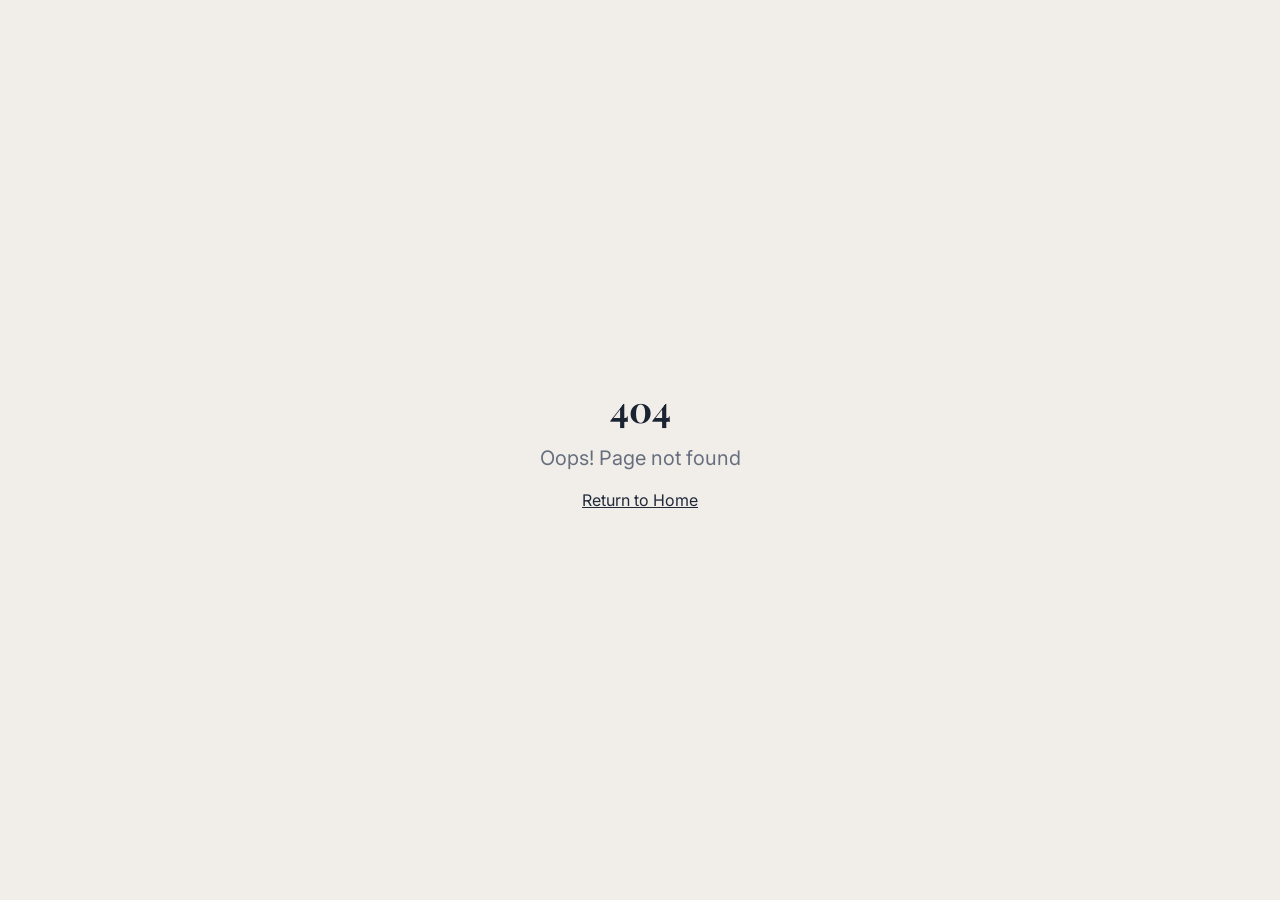
<file: index.html>
<!doctype html>
<html lang="en">
  <head>
    <meta charset="UTF-8" />
    <meta name="viewport" content="width=device-width, initial-scale=1.0" />
    <title>Hatmada | Daily Tefillin Consistency</title>
    <meta
      name="description"
      content="Hatmada helps you build a daily tefillin practice with smart reminders, proof-based check-ins, streak tracking, and community accountability."
    />
    <meta name="author" content="Hatmada" />

    <meta property="og:title" content="Hatmada | Daily Tefillin Consistency" />
    <meta
      property="og:description"
      content="Hatmada helps you build a daily tefillin practice with smart reminders, proof-based check-ins, streak tracking, and community accountability."
    />
    <meta property="og:type" content="website" />
    <meta property="og:url" content="https://hatmada.app/" />
    <meta property="og:image" content="https://hatmada.app/og-image.png" />

    <meta name="twitter:card" content="summary_large_image" />
    <meta name="twitter:title" content="Hatmada | Daily Tefillin Consistency" />
    <meta
      name="twitter:description"
      content="Hatmada helps you build a daily tefillin practice with smart reminders, proof-based check-ins, streak tracking, and community accountability."
    />
    <meta name="twitter:image" content="https://hatmada.app/og-image.png" />

    <script type="module" crossorigin src="./assets/index-f6fb32ca.js"></script>
    <link rel="stylesheet" crossorigin href="./assets/index-CYSX14iY.css" />
  </head>
  <body>
    <div id="root"></div>
  </body>
</html>
</file>
<file: assets/index-CYSX14iY.css>
@import"https://fonts.googleapis.com/css2?family=Playfair+Display:wght@400;500;600;700&family=Inter:wght@300;400;500;600&display=swap";*,:before,:after{--tw-border-spacing-x: 0;--tw-border-spacing-y: 0;--tw-translate-x: 0;--tw-translate-y: 0;--tw-rotate: 0;--tw-skew-x: 0;--tw-skew-y: 0;--tw-scale-x: 1;--tw-scale-y: 1;--tw-pan-x: ;--tw-pan-y: ;--tw-pinch-zoom: ;--tw-scroll-snap-strictness: proximity;--tw-gradient-from-position: ;--tw-gradient-via-position: ;--tw-gradient-to-position: ;--tw-ordinal: ;--tw-slashed-zero: ;--tw-numeric-figure: ;--tw-numeric-spacing: ;--tw-numeric-fraction: ;--tw-ring-inset: ;--tw-ring-offset-width: 0px;--tw-ring-offset-color: #fff;--tw-ring-color: rgb(59 130 246 / .5);--tw-ring-offset-shadow: 0 0 #0000;--tw-ring-shadow: 0 0 #0000;--tw-shadow: 0 0 #0000;--tw-shadow-colored: 0 0 #0000;--tw-blur: ;--tw-brightness: ;--tw-contrast: ;--tw-grayscale: ;--tw-hue-rotate: ;--tw-invert: ;--tw-saturate: ;--tw-sepia: ;--tw-drop-shadow: ;--tw-backdrop-blur: ;--tw-backdrop-brightness: ;--tw-backdrop-contrast: ;--tw-backdrop-grayscale: ;--tw-backdrop-hue-rotate: ;--tw-backdrop-invert: ;--tw-backdrop-opacity: ;--tw-backdrop-saturate: ;--tw-backdrop-sepia: ;--tw-contain-size: ;--tw-contain-layout: ;--tw-contain-paint: ;--tw-contain-style: }::backdrop{--tw-border-spacing-x: 0;--tw-border-spacing-y: 0;--tw-translate-x: 0;--tw-translate-y: 0;--tw-rotate: 0;--tw-skew-x: 0;--tw-skew-y: 0;--tw-scale-x: 1;--tw-scale-y: 1;--tw-pan-x: ;--tw-pan-y: ;--tw-pinch-zoom: ;--tw-scroll-snap-strictness: proximity;--tw-gradient-from-position: ;--tw-gradient-via-position: ;--tw-gradient-to-position: ;--tw-ordinal: ;--tw-slashed-zero: ;--tw-numeric-figure: ;--tw-numeric-spacing: ;--tw-numeric-fraction: ;--tw-ring-inset: ;--tw-ring-offset-width: 0px;--tw-ring-offset-color: #fff;--tw-ring-color: rgb(59 130 246 / .5);--tw-ring-offset-shadow: 0 0 #0000;--tw-ring-shadow: 0 0 #0000;--tw-shadow: 0 0 #0000;--tw-shadow-colored: 0 0 #0000;--tw-blur: ;--tw-brightness: ;--tw-contrast: ;--tw-grayscale: ;--tw-hue-rotate: ;--tw-invert: ;--tw-saturate: ;--tw-sepia: ;--tw-drop-shadow: ;--tw-backdrop-blur: ;--tw-backdrop-brightness: ;--tw-backdrop-contrast: ;--tw-backdrop-grayscale: ;--tw-backdrop-hue-rotate: ;--tw-backdrop-invert: ;--tw-backdrop-opacity: ;--tw-backdrop-saturate: ;--tw-backdrop-sepia: ;--tw-contain-size: ;--tw-contain-layout: ;--tw-contain-paint: ;--tw-contain-style: }*,:before,:after{box-sizing:border-box;border-width:0;border-style:solid;border-color:#e5e7eb}:before,:after{--tw-content: ""}html,:host{line-height:1.5;-webkit-text-size-adjust:100%;-moz-tab-size:4;-o-tab-size:4;tab-size:4;font-family:Inter,system-ui,sans-serif;font-feature-settings:normal;font-variation-settings:normal;-webkit-tap-highlight-color:transparent}body{margin:0;line-height:inherit}hr{height:0;color:inherit;border-top-width:1px}abbr:where([title]){-webkit-text-decoration:underline dotted;text-decoration:underline dotted}h1,h2,h3,h4,h5,h6{font-size:inherit;font-weight:inherit}a{color:inherit;text-decoration:inherit}b,strong{font-weight:bolder}code,kbd,samp,pre{font-family:ui-monospace,SFMono-Regular,Menlo,Monaco,Consolas,Liberation Mono,Courier New,monospace;font-feature-settings:normal;font-variation-settings:normal;font-size:1em}small{font-size:80%}sub,sup{font-size:75%;line-height:0;position:relative;vertical-align:baseline}sub{bottom:-.25em}sup{top:-.5em}table{text-indent:0;border-color:inherit;border-collapse:collapse}button,input,optgroup,select,textarea{font-family:inherit;font-feature-settings:inherit;font-variation-settings:inherit;font-size:100%;font-weight:inherit;line-height:inherit;letter-spacing:inherit;color:inherit;margin:0;padding:0}button,select{text-transform:none}button,input:where([type=button]),input:where([type=reset]),input:where([type=submit]){-webkit-appearance:button;background-color:transparent;background-image:none}:-moz-focusring{outline:auto}:-moz-ui-invalid{box-shadow:none}progress{vertical-align:baseline}::-webkit-inner-spin-button,::-webkit-outer-spin-button{height:auto}[type=search]{-webkit-appearance:textfield;outline-offset:-2px}::-webkit-search-decoration{-webkit-appearance:none}::-webkit-file-upload-button{-webkit-appearance:button;font:inherit}summary{display:list-item}blockquote,dl,dd,h1,h2,h3,h4,h5,h6,hr,figure,p,pre{margin:0}fieldset{margin:0;padding:0}legend{padding:0}ol,ul,menu{list-style:none;margin:0;padding:0}dialog{padding:0}textarea{resize:vertical}input::-moz-placeholder,textarea::-moz-placeholder{opacity:1;color:#9ca3af}input::placeholder,textarea::placeholder{opacity:1;color:#9ca3af}button,[role=button]{cursor:pointer}:disabled{cursor:default}img,svg,video,canvas,audio,iframe,embed,object{display:block;vertical-align:middle}img,video{max-width:100%;height:auto}[hidden]:where(:not([hidden=until-found])){display:none}:root{--background: 40 33% 96%;--foreground: 220 30% 15%;--card: 40 30% 98%;--card-foreground: 220 30% 15%;--popover: 40 30% 98%;--popover-foreground: 220 30% 15%;--primary: 220 25% 18%;--primary-foreground: 40 33% 96%;--secondary: 40 25% 92%;--secondary-foreground: 220 25% 18%;--muted: 40 20% 93%;--muted-foreground: 220 10% 45%;--accent: 43 55% 55%;--accent-foreground: 220 25% 18%;--destructive: 0 84.2% 60.2%;--destructive-foreground: 210 40% 98%;--border: 40 20% 88%;--input: 40 20% 88%;--ring: 43 55% 55%;--radius: .5rem;--gold: 43 55% 55%;--gold-light: 43 45% 75%;--ivory: 40 33% 96%;--ivory-dark: 40 25% 92%;--navy: 220 25% 18%;--charcoal: 220 15% 30%;--sidebar-background: 0 0% 98%;--sidebar-foreground: 240 5.3% 26.1%;--sidebar-primary: 240 5.9% 10%;--sidebar-primary-foreground: 0 0% 98%;--sidebar-accent: 240 4.8% 95.9%;--sidebar-accent-foreground: 240 5.9% 10%;--sidebar-border: 220 13% 91%;--sidebar-ring: 217.2 91.2% 59.8%}*{border-color:hsl(var(--border))}body{background-color:hsl(var(--background));font-family:Inter,system-ui,sans-serif;color:hsl(var(--foreground));-webkit-font-smoothing:antialiased;-moz-osx-font-smoothing:grayscale}h1,h2,h3,h4,h5,h6{font-family:Playfair Display,serif}.container{width:100%;margin-right:auto;margin-left:auto;padding-right:2rem;padding-left:2rem}@media (min-width: 1400px){.container{max-width:1400px}}.sr-only{position:absolute;width:1px;height:1px;padding:0;margin:-1px;overflow:hidden;clip:rect(0,0,0,0);white-space:nowrap;border-width:0}.pointer-events-none{pointer-events:none}.pointer-events-auto{pointer-events:auto}.visible{visibility:visible}.invisible{visibility:hidden}.fixed{position:fixed}.absolute{position:absolute}.relative{position:relative}.inset-0{top:0;right:0;bottom:0;left:0}.inset-x-0{left:0;right:0}.inset-y-0{top:0;bottom:0}.-bottom-12{bottom:-3rem}.-left-12{left:-3rem}.-right-12{right:-3rem}.-top-12{top:-3rem}.bottom-0{bottom:0}.left-0{left:0}.left-1{left:.25rem}.left-1\/2{left:50%}.left-2{left:.5rem}.left-\[50\%\]{left:50%}.right-0{right:0}.right-1{right:.25rem}.right-2{right:.5rem}.right-3{right:.75rem}.right-4{right:1rem}.top-0{top:0}.top-1\.5{top:.375rem}.top-1\/2{top:50%}.top-2{top:.5rem}.top-3\.5{top:.875rem}.top-4{top:1rem}.top-\[1px\]{top:1px}.top-\[50\%\]{top:50%}.top-\[60\%\]{top:60%}.top-full{top:100%}.z-10{z-index:10}.z-20{z-index:20}.z-50{z-index:50}.z-\[100\]{z-index:100}.z-\[1\]{z-index:1}.-mx-1{margin-left:-.25rem;margin-right:-.25rem}.mx-2{margin-left:.5rem;margin-right:.5rem}.mx-3\.5{margin-left:.875rem;margin-right:.875rem}.mx-auto{margin-left:auto;margin-right:auto}.my-0\.5{margin-top:.125rem;margin-bottom:.125rem}.my-1{margin-top:.25rem;margin-bottom:.25rem}.-ml-4{margin-left:-1rem}.-mt-4{margin-top:-1rem}.mb-1{margin-bottom:.25rem}.mb-10{margin-bottom:2.5rem}.mb-16{margin-bottom:4rem}.mb-4{margin-bottom:1rem}.ml-1{margin-left:.25rem}.ml-auto{margin-left:auto}.mr-2{margin-right:.5rem}.mt-1\.5{margin-top:.375rem}.mt-12{margin-top:3rem}.mt-2{margin-top:.5rem}.mt-24{margin-top:6rem}.mt-4{margin-top:1rem}.mt-auto{margin-top:auto}.block{display:block}.flex{display:flex}.inline-flex{display:inline-flex}.table{display:table}.grid{display:grid}.hidden{display:none}.aspect-square{aspect-ratio:1 / 1}.aspect-video{aspect-ratio:16 / 9}.size-4{width:1rem;height:1rem}.h-1\.5{height:.375rem}.h-10{height:2.5rem}.h-11{height:2.75rem}.h-12{height:3rem}.h-14{height:3.5rem}.h-16{height:4rem}.h-2{height:.5rem}.h-2\.5{height:.625rem}.h-3{height:.75rem}.h-3\.5{height:.875rem}.h-4{height:1rem}.h-5{height:1.25rem}.h-6{height:1.5rem}.h-7{height:1.75rem}.h-8{height:2rem}.h-9{height:2.25rem}.h-\[1px\]{height:1px}.h-\[var\(--radix-navigation-menu-viewport-height\)\]{height:var(--radix-navigation-menu-viewport-height)}.h-\[var\(--radix-select-trigger-height\)\]{height:var(--radix-select-trigger-height)}.h-auto{height:auto}.h-full{height:100%}.h-px{height:1px}.h-svh{height:100svh}.max-h-96{max-height:24rem}.max-h-\[300px\]{max-height:300px}.max-h-screen{max-height:100vh}.min-h-0{min-height:0px}.min-h-\[80px\]{min-height:80px}.min-h-screen{min-height:100vh}.min-h-svh{min-height:100svh}.w-0{width:0px}.w-1{width:.25rem}.w-10{width:2.5rem}.w-11{width:2.75rem}.w-12{width:3rem}.w-14{width:3.5rem}.w-16{width:4rem}.w-2{width:.5rem}.w-2\.5{width:.625rem}.w-3{width:.75rem}.w-3\.5{width:.875rem}.w-3\/4{width:75%}.w-4{width:1rem}.w-5{width:1.25rem}.w-6{width:1.5rem}.w-64{width:16rem}.w-7{width:1.75rem}.w-72{width:18rem}.w-8{width:2rem}.w-9{width:2.25rem}.w-\[--sidebar-width\]{width:var(--sidebar-width)}.w-\[100px\]{width:100px}.w-\[1px\]{width:1px}.w-auto{width:auto}.w-full{width:100%}.w-max{width:-moz-max-content;width:max-content}.w-px{width:1px}.min-w-0{min-width:0px}.min-w-5{min-width:1.25rem}.min-w-\[12rem\]{min-width:12rem}.min-w-\[8rem\]{min-width:8rem}.min-w-\[var\(--radix-select-trigger-width\)\]{min-width:var(--radix-select-trigger-width)}.max-w-2xl{max-width:42rem}.max-w-3xl{max-width:48rem}.max-w-4xl{max-width:56rem}.max-w-5xl{max-width:64rem}.max-w-\[--skeleton-width\]{max-width:var(--skeleton-width)}.max-w-lg{max-width:32rem}.max-w-max{max-width:-moz-max-content;max-width:max-content}.max-w-md{max-width:28rem}.max-w-xl{max-width:36rem}.flex-1{flex:1 1 0%}.shrink-0{flex-shrink:0}.grow{flex-grow:1}.grow-0{flex-grow:0}.basis-full{flex-basis:100%}.caption-bottom{caption-side:bottom}.border-collapse{border-collapse:collapse}.-translate-x-1\/2{--tw-translate-x: -50%;transform:translate(var(--tw-translate-x),var(--tw-translate-y)) rotate(var(--tw-rotate)) skew(var(--tw-skew-x)) skewY(var(--tw-skew-y)) scaleX(var(--tw-scale-x)) scaleY(var(--tw-scale-y))}.-translate-x-px{--tw-translate-x: -1px;transform:translate(var(--tw-translate-x),var(--tw-translate-y)) rotate(var(--tw-rotate)) skew(var(--tw-skew-x)) skewY(var(--tw-skew-y)) scaleX(var(--tw-scale-x)) scaleY(var(--tw-scale-y))}.-translate-y-1\/2{--tw-translate-y: -50%;transform:translate(var(--tw-translate-x),var(--tw-translate-y)) rotate(var(--tw-rotate)) skew(var(--tw-skew-x)) skewY(var(--tw-skew-y)) scaleX(var(--tw-scale-x)) scaleY(var(--tw-scale-y))}.translate-x-\[-50\%\]{--tw-translate-x: -50%;transform:translate(var(--tw-translate-x),var(--tw-translate-y)) rotate(var(--tw-rotate)) skew(var(--tw-skew-x)) skewY(var(--tw-skew-y)) scaleX(var(--tw-scale-x)) scaleY(var(--tw-scale-y))}.translate-x-px{--tw-translate-x: 1px;transform:translate(var(--tw-translate-x),var(--tw-translate-y)) rotate(var(--tw-rotate)) skew(var(--tw-skew-x)) skewY(var(--tw-skew-y)) scaleX(var(--tw-scale-x)) scaleY(var(--tw-scale-y))}.translate-y-\[-50\%\]{--tw-translate-y: -50%;transform:translate(var(--tw-translate-x),var(--tw-translate-y)) rotate(var(--tw-rotate)) skew(var(--tw-skew-x)) skewY(var(--tw-skew-y)) scaleX(var(--tw-scale-x)) scaleY(var(--tw-scale-y))}.rotate-45{--tw-rotate: 45deg;transform:translate(var(--tw-translate-x),var(--tw-translate-y)) rotate(var(--tw-rotate)) skew(var(--tw-skew-x)) skewY(var(--tw-skew-y)) scaleX(var(--tw-scale-x)) scaleY(var(--tw-scale-y))}.rotate-90{--tw-rotate: 90deg;transform:translate(var(--tw-translate-x),var(--tw-translate-y)) rotate(var(--tw-rotate)) skew(var(--tw-skew-x)) skewY(var(--tw-skew-y)) scaleX(var(--tw-scale-x)) scaleY(var(--tw-scale-y))}.transform{transform:translate(var(--tw-translate-x),var(--tw-translate-y)) rotate(var(--tw-rotate)) skew(var(--tw-skew-x)) skewY(var(--tw-skew-y)) scaleX(var(--tw-scale-x)) scaleY(var(--tw-scale-y))}@keyframes pulse{50%{opacity:.5}}.animate-pulse{animation:pulse 2s cubic-bezier(.4,0,.6,1) infinite}.cursor-default{cursor:default}.cursor-pointer{cursor:pointer}.touch-none{touch-action:none}.select-none{-webkit-user-select:none;-moz-user-select:none;user-select:none}.list-none{list-style-type:none}.flex-row{flex-direction:row}.flex-col{flex-direction:column}.flex-col-reverse{flex-direction:column-reverse}.flex-wrap{flex-wrap:wrap}.items-start{align-items:flex-start}.items-end{align-items:flex-end}.items-center{align-items:center}.items-stretch{align-items:stretch}.justify-center{justify-content:center}.justify-between{justify-content:space-between}.gap-1{gap:.25rem}.gap-1\.5{gap:.375rem}.gap-12{gap:3rem}.gap-2{gap:.5rem}.gap-4{gap:1rem}.gap-5{gap:1.25rem}.gap-8{gap:2rem}.space-x-1>:not([hidden])~:not([hidden]){--tw-space-x-reverse: 0;margin-right:calc(.25rem * var(--tw-space-x-reverse));margin-left:calc(.25rem * calc(1 - var(--tw-space-x-reverse)))}.space-x-4>:not([hidden])~:not([hidden]){--tw-space-x-reverse: 0;margin-right:calc(1rem * var(--tw-space-x-reverse));margin-left:calc(1rem * calc(1 - var(--tw-space-x-reverse)))}.space-y-1>:not([hidden])~:not([hidden]){--tw-space-y-reverse: 0;margin-top:calc(.25rem * calc(1 - var(--tw-space-y-reverse)));margin-bottom:calc(.25rem * var(--tw-space-y-reverse))}.space-y-1\.5>:not([hidden])~:not([hidden]){--tw-space-y-reverse: 0;margin-top:calc(.375rem * calc(1 - var(--tw-space-y-reverse)));margin-bottom:calc(.375rem * var(--tw-space-y-reverse))}.space-y-2>:not([hidden])~:not([hidden]){--tw-space-y-reverse: 0;margin-top:calc(.5rem * calc(1 - var(--tw-space-y-reverse)));margin-bottom:calc(.5rem * var(--tw-space-y-reverse))}.space-y-3>:not([hidden])~:not([hidden]){--tw-space-y-reverse: 0;margin-top:calc(.75rem * calc(1 - var(--tw-space-y-reverse)));margin-bottom:calc(.75rem * var(--tw-space-y-reverse))}.space-y-4>:not([hidden])~:not([hidden]){--tw-space-y-reverse: 0;margin-top:calc(1rem * calc(1 - var(--tw-space-y-reverse)));margin-bottom:calc(1rem * var(--tw-space-y-reverse))}.space-y-5>:not([hidden])~:not([hidden]){--tw-space-y-reverse: 0;margin-top:calc(1.25rem * calc(1 - var(--tw-space-y-reverse)));margin-bottom:calc(1.25rem * var(--tw-space-y-reverse))}.space-y-6>:not([hidden])~:not([hidden]){--tw-space-y-reverse: 0;margin-top:calc(1.5rem * calc(1 - var(--tw-space-y-reverse)));margin-bottom:calc(1.5rem * var(--tw-space-y-reverse))}.space-y-8>:not([hidden])~:not([hidden]){--tw-space-y-reverse: 0;margin-top:calc(2rem * calc(1 - var(--tw-space-y-reverse)));margin-bottom:calc(2rem * var(--tw-space-y-reverse))}.overflow-auto{overflow:auto}.overflow-hidden{overflow:hidden}.overflow-y-auto{overflow-y:auto}.overflow-x-hidden{overflow-x:hidden}.whitespace-nowrap{white-space:nowrap}.break-words{overflow-wrap:break-word}.rounded-2xl{border-radius:1rem}.rounded-\[2px\]{border-radius:2px}.rounded-\[inherit\]{border-radius:inherit}.rounded-full{border-radius:9999px}.rounded-lg{border-radius:var(--radius)}.rounded-md{border-radius:calc(var(--radius) - 2px)}.rounded-sm{border-radius:calc(var(--radius) - 4px)}.rounded-xl{border-radius:.75rem}.rounded-t-\[10px\]{border-top-left-radius:10px;border-top-right-radius:10px}.rounded-tl-sm{border-top-left-radius:calc(var(--radius) - 4px)}.border{border-width:1px}.border-2{border-width:2px}.border-\[1\.5px\]{border-width:1.5px}.border-y{border-top-width:1px;border-bottom-width:1px}.border-b{border-bottom-width:1px}.border-l{border-left-width:1px}.border-r{border-right-width:1px}.border-t{border-top-width:1px}.border-dashed{border-style:dashed}.border-\[--color-border\]{border-color:var(--color-border)}.border-accent\/30{border-color:hsl(var(--accent) / .3)}.border-border{border-color:hsl(var(--border))}.border-border\/50{border-color:hsl(var(--border) / .5)}.border-destructive{border-color:hsl(var(--destructive))}.border-destructive\/50{border-color:hsl(var(--destructive) / .5)}.border-input{border-color:hsl(var(--input))}.border-primary{border-color:hsl(var(--primary))}.border-primary-foreground\/15{border-color:hsl(var(--primary-foreground) / .15)}.border-sidebar-border{border-color:hsl(var(--sidebar-border))}.border-transparent{border-color:transparent}.border-l-transparent{border-left-color:transparent}.border-t-transparent{border-top-color:transparent}.bg-\[--color-bg\]{background-color:var(--color-bg)}.bg-accent{background-color:hsl(var(--accent))}.bg-accent\/10{background-color:hsl(var(--accent) / .1)}.bg-accent\/15{background-color:hsl(var(--accent) / .15)}.bg-accent\/20{background-color:hsl(var(--accent) / .2)}.bg-background{background-color:hsl(var(--background))}.bg-background\/90{background-color:hsl(var(--background) / .9)}.bg-black\/80{background-color:#000c}.bg-border{background-color:hsl(var(--border))}.bg-card{background-color:hsl(var(--card))}.bg-destructive{background-color:hsl(var(--destructive))}.bg-foreground{background-color:hsl(var(--foreground))}.bg-muted{background-color:hsl(var(--muted))}.bg-muted\/50{background-color:hsl(var(--muted) / .5)}.bg-popover{background-color:hsl(var(--popover))}.bg-primary{background-color:hsl(var(--primary))}.bg-primary-foreground\/10{background-color:hsl(var(--primary-foreground) / .1)}.bg-secondary{background-color:hsl(var(--secondary))}.bg-sidebar{background-color:hsl(var(--sidebar-background))}.bg-sidebar-border{background-color:hsl(var(--sidebar-border))}.bg-transparent{background-color:transparent}.fill-current{fill:currentColor}.p-0{padding:0}.p-1{padding:.25rem}.p-2{padding:.5rem}.p-3{padding:.75rem}.p-4{padding:1rem}.p-6{padding:1.5rem}.p-8{padding:2rem}.p-\[1px\]{padding:1px}.px-1{padding-left:.25rem;padding-right:.25rem}.px-2{padding-left:.5rem;padding-right:.5rem}.px-2\.5{padding-left:.625rem;padding-right:.625rem}.px-3{padding-left:.75rem;padding-right:.75rem}.px-4{padding-left:1rem;padding-right:1rem}.px-5{padding-left:1.25rem;padding-right:1.25rem}.px-6{padding-left:1.5rem;padding-right:1.5rem}.px-8{padding-left:2rem;padding-right:2rem}.py-0\.5{padding-top:.125rem;padding-bottom:.125rem}.py-1{padding-top:.25rem;padding-bottom:.25rem}.py-1\.5{padding-top:.375rem;padding-bottom:.375rem}.py-12{padding-top:3rem;padding-bottom:3rem}.py-2{padding-top:.5rem;padding-bottom:.5rem}.py-20{padding-top:5rem;padding-bottom:5rem}.py-3{padding-top:.75rem;padding-bottom:.75rem}.py-4{padding-top:1rem;padding-bottom:1rem}.py-6{padding-top:1.5rem;padding-bottom:1.5rem}.pb-16{padding-bottom:4rem}.pb-3{padding-bottom:.75rem}.pb-4{padding-bottom:1rem}.pl-2\.5{padding-left:.625rem}.pl-4{padding-left:1rem}.pl-8{padding-left:2rem}.pr-2{padding-right:.5rem}.pr-2\.5{padding-right:.625rem}.pr-8{padding-right:2rem}.pt-0{padding-top:0}.pt-1{padding-top:.25rem}.pt-24{padding-top:6rem}.pt-3{padding-top:.75rem}.pt-4{padding-top:1rem}.text-left{text-align:left}.text-center{text-align:center}.align-middle{vertical-align:middle}.font-mono{font-family:ui-monospace,SFMono-Regular,Menlo,Monaco,Consolas,Liberation Mono,Courier New,monospace}.font-serif{font-family:Playfair Display,Georgia,serif}.text-2xl{font-size:1.5rem;line-height:2rem}.text-3xl{font-size:1.875rem;line-height:2.25rem}.text-4xl{font-size:2.25rem;line-height:2.5rem}.text-\[0\.8rem\]{font-size:.8rem}.text-base{font-size:1rem;line-height:1.5rem}.text-lg{font-size:1.125rem;line-height:1.75rem}.text-sm{font-size:.875rem;line-height:1.25rem}.text-xl{font-size:1.25rem;line-height:1.75rem}.text-xs{font-size:.75rem;line-height:1rem}.font-bold{font-weight:700}.font-medium{font-weight:500}.font-normal{font-weight:400}.font-semibold{font-weight:600}.uppercase{text-transform:uppercase}.tabular-nums{--tw-numeric-spacing: tabular-nums;font-variant-numeric:var(--tw-ordinal) var(--tw-slashed-zero) var(--tw-numeric-figure) var(--tw-numeric-spacing) var(--tw-numeric-fraction)}.leading-none{line-height:1}.leading-relaxed{line-height:1.625}.leading-tight{line-height:1.25}.tracking-tight{letter-spacing:-.025em}.tracking-wide{letter-spacing:.025em}.tracking-widest{letter-spacing:.1em}.text-accent{color:hsl(var(--accent))}.text-accent-foreground{color:hsl(var(--accent-foreground))}.text-card-foreground{color:hsl(var(--card-foreground))}.text-current{color:currentColor}.text-destructive{color:hsl(var(--destructive))}.text-destructive-foreground{color:hsl(var(--destructive-foreground))}.text-foreground{color:hsl(var(--foreground))}.text-foreground\/50{color:hsl(var(--foreground) / .5)}.text-muted-foreground{color:hsl(var(--muted-foreground))}.text-muted-foreground\/60{color:hsl(var(--muted-foreground) / .6)}.text-popover-foreground{color:hsl(var(--popover-foreground))}.text-primary{color:hsl(var(--primary))}.text-primary-foreground{color:hsl(var(--primary-foreground))}.text-primary-foreground\/70{color:hsl(var(--primary-foreground) / .7)}.text-secondary-foreground{color:hsl(var(--secondary-foreground))}.text-sidebar-foreground{color:hsl(var(--sidebar-foreground))}.text-sidebar-foreground\/70{color:hsl(var(--sidebar-foreground) / .7)}.underline{text-decoration-line:underline}.underline-offset-4{text-underline-offset:4px}.opacity-0{opacity:0}.opacity-50{opacity:.5}.opacity-60{opacity:.6}.opacity-70{opacity:.7}.opacity-90{opacity:.9}.shadow-2xl{--tw-shadow: 0 25px 50px -12px rgb(0 0 0 / .25);--tw-shadow-colored: 0 25px 50px -12px var(--tw-shadow-color);box-shadow:var(--tw-ring-offset-shadow, 0 0 #0000),var(--tw-ring-shadow, 0 0 #0000),var(--tw-shadow)}.shadow-\[0_0_0_1px_hsl\(var\(--sidebar-border\)\)\]{--tw-shadow: 0 0 0 1px hsl(var(--sidebar-border));--tw-shadow-colored: 0 0 0 1px var(--tw-shadow-color);box-shadow:var(--tw-ring-offset-shadow, 0 0 #0000),var(--tw-ring-shadow, 0 0 #0000),var(--tw-shadow)}.shadow-lg{--tw-shadow: 0 10px 15px -3px rgb(0 0 0 / .1), 0 4px 6px -4px rgb(0 0 0 / .1);--tw-shadow-colored: 0 10px 15px -3px var(--tw-shadow-color), 0 4px 6px -4px var(--tw-shadow-color);box-shadow:var(--tw-ring-offset-shadow, 0 0 #0000),var(--tw-ring-shadow, 0 0 #0000),var(--tw-shadow)}.shadow-md{--tw-shadow: 0 4px 6px -1px rgb(0 0 0 / .1), 0 2px 4px -2px rgb(0 0 0 / .1);--tw-shadow-colored: 0 4px 6px -1px var(--tw-shadow-color), 0 2px 4px -2px var(--tw-shadow-color);box-shadow:var(--tw-ring-offset-shadow, 0 0 #0000),var(--tw-ring-shadow, 0 0 #0000),var(--tw-shadow)}.shadow-none{--tw-shadow: 0 0 #0000;--tw-shadow-colored: 0 0 #0000;box-shadow:var(--tw-ring-offset-shadow, 0 0 #0000),var(--tw-ring-shadow, 0 0 #0000),var(--tw-shadow)}.shadow-sm{--tw-shadow: 0 1px 2px 0 rgb(0 0 0 / .05);--tw-shadow-colored: 0 1px 2px 0 var(--tw-shadow-color);box-shadow:var(--tw-ring-offset-shadow, 0 0 #0000),var(--tw-ring-shadow, 0 0 #0000),var(--tw-shadow)}.shadow-xl{--tw-shadow: 0 20px 25px -5px rgb(0 0 0 / .1), 0 8px 10px -6px rgb(0 0 0 / .1);--tw-shadow-colored: 0 20px 25px -5px var(--tw-shadow-color), 0 8px 10px -6px var(--tw-shadow-color);box-shadow:var(--tw-ring-offset-shadow, 0 0 #0000),var(--tw-ring-shadow, 0 0 #0000),var(--tw-shadow)}.shadow-primary\/10{--tw-shadow-color: hsl(var(--primary) / .1);--tw-shadow: var(--tw-shadow-colored)}.outline-none{outline:2px solid transparent;outline-offset:2px}.outline{outline-style:solid}.ring-0{--tw-ring-offset-shadow: var(--tw-ring-inset) 0 0 0 var(--tw-ring-offset-width) var(--tw-ring-offset-color);--tw-ring-shadow: var(--tw-ring-inset) 0 0 0 calc(0px + var(--tw-ring-offset-width)) var(--tw-ring-color);box-shadow:var(--tw-ring-offset-shadow),var(--tw-ring-shadow),var(--tw-shadow, 0 0 #0000)}.ring-2{--tw-ring-offset-shadow: var(--tw-ring-inset) 0 0 0 var(--tw-ring-offset-width) var(--tw-ring-offset-color);--tw-ring-shadow: var(--tw-ring-inset) 0 0 0 calc(2px + var(--tw-ring-offset-width)) var(--tw-ring-color);box-shadow:var(--tw-ring-offset-shadow),var(--tw-ring-shadow),var(--tw-shadow, 0 0 #0000)}.ring-ring{--tw-ring-color: hsl(var(--ring))}.ring-sidebar-ring{--tw-ring-color: hsl(var(--sidebar-ring))}.ring-offset-background{--tw-ring-offset-color: hsl(var(--background))}.filter{filter:var(--tw-blur) var(--tw-brightness) var(--tw-contrast) var(--tw-grayscale) var(--tw-hue-rotate) var(--tw-invert) var(--tw-saturate) var(--tw-sepia) var(--tw-drop-shadow)}.backdrop-blur-md{--tw-backdrop-blur: blur(12px);-webkit-backdrop-filter:var(--tw-backdrop-blur) var(--tw-backdrop-brightness) var(--tw-backdrop-contrast) var(--tw-backdrop-grayscale) var(--tw-backdrop-hue-rotate) var(--tw-backdrop-invert) var(--tw-backdrop-opacity) var(--tw-backdrop-saturate) var(--tw-backdrop-sepia);backdrop-filter:var(--tw-backdrop-blur) var(--tw-backdrop-brightness) var(--tw-backdrop-contrast) var(--tw-backdrop-grayscale) var(--tw-backdrop-hue-rotate) var(--tw-backdrop-invert) var(--tw-backdrop-opacity) var(--tw-backdrop-saturate) var(--tw-backdrop-sepia)}.backdrop-blur-sm{--tw-backdrop-blur: blur(4px);-webkit-backdrop-filter:var(--tw-backdrop-blur) var(--tw-backdrop-brightness) var(--tw-backdrop-contrast) var(--tw-backdrop-grayscale) var(--tw-backdrop-hue-rotate) var(--tw-backdrop-invert) var(--tw-backdrop-opacity) var(--tw-backdrop-saturate) var(--tw-backdrop-sepia);backdrop-filter:var(--tw-backdrop-blur) var(--tw-backdrop-brightness) var(--tw-backdrop-contrast) var(--tw-backdrop-grayscale) var(--tw-backdrop-hue-rotate) var(--tw-backdrop-invert) var(--tw-backdrop-opacity) var(--tw-backdrop-saturate) var(--tw-backdrop-sepia)}.transition{transition-property:color,background-color,border-color,text-decoration-color,fill,stroke,opacity,box-shadow,transform,filter,-webkit-backdrop-filter;transition-property:color,background-color,border-color,text-decoration-color,fill,stroke,opacity,box-shadow,transform,filter,backdrop-filter;transition-property:color,background-color,border-color,text-decoration-color,fill,stroke,opacity,box-shadow,transform,filter,backdrop-filter,-webkit-backdrop-filter;transition-timing-function:cubic-bezier(.4,0,.2,1);transition-duration:.15s}.transition-\[left\,right\,width\]{transition-property:left,right,width;transition-timing-function:cubic-bezier(.4,0,.2,1);transition-duration:.15s}.transition-\[margin\,opa\]{transition-property:margin,opa;transition-timing-function:cubic-bezier(.4,0,.2,1);transition-duration:.15s}.transition-\[width\,height\,padding\]{transition-property:width,height,padding;transition-timing-function:cubic-bezier(.4,0,.2,1);transition-duration:.15s}.transition-\[width\]{transition-property:width;transition-timing-function:cubic-bezier(.4,0,.2,1);transition-duration:.15s}.transition-all{transition-property:all;transition-timing-function:cubic-bezier(.4,0,.2,1);transition-duration:.15s}.transition-colors{transition-property:color,background-color,border-color,text-decoration-color,fill,stroke;transition-timing-function:cubic-bezier(.4,0,.2,1);transition-duration:.15s}.transition-opacity{transition-property:opacity;transition-timing-function:cubic-bezier(.4,0,.2,1);transition-duration:.15s}.transition-shadow{transition-property:box-shadow;transition-timing-function:cubic-bezier(.4,0,.2,1);transition-duration:.15s}.transition-transform{transition-property:transform;transition-timing-function:cubic-bezier(.4,0,.2,1);transition-duration:.15s}.duration-1000{transition-duration:1s}.duration-200{transition-duration:.2s}.duration-300{transition-duration:.3s}.ease-in-out{transition-timing-function:cubic-bezier(.4,0,.2,1)}.ease-linear{transition-timing-function:linear}@keyframes enter{0%{opacity:var(--tw-enter-opacity, 1);transform:translate3d(var(--tw-enter-translate-x, 0),var(--tw-enter-translate-y, 0),0) scale3d(var(--tw-enter-scale, 1),var(--tw-enter-scale, 1),var(--tw-enter-scale, 1)) rotate(var(--tw-enter-rotate, 0))}}@keyframes exit{to{opacity:var(--tw-exit-opacity, 1);transform:translate3d(var(--tw-exit-translate-x, 0),var(--tw-exit-translate-y, 0),0) scale3d(var(--tw-exit-scale, 1),var(--tw-exit-scale, 1),var(--tw-exit-scale, 1)) rotate(var(--tw-exit-rotate, 0))}}.animate-in{animation-name:enter;animation-duration:.15s;--tw-enter-opacity: initial;--tw-enter-scale: initial;--tw-enter-rotate: initial;--tw-enter-translate-x: initial;--tw-enter-translate-y: initial}.fade-in-0{--tw-enter-opacity: 0}.fade-in-80{--tw-enter-opacity: .8}.zoom-in-95{--tw-enter-scale: .95}.duration-1000{animation-duration:1s}.duration-200{animation-duration:.2s}.duration-300{animation-duration:.3s}.ease-in-out{animation-timing-function:cubic-bezier(.4,0,.2,1)}.ease-linear{animation-timing-function:linear}.animate-fade-up{animation:fadeUp .6s ease-out both}.animate-fade-in{animation:fadeIn .5s ease-out both}@keyframes fadeUp{0%{opacity:0;transform:translateY(24px)}to{opacity:1;transform:translateY(0)}}@keyframes fadeIn{0%{opacity:0}to{opacity:1}}.file\:border-0::file-selector-button{border-width:0px}.file\:bg-transparent::file-selector-button{background-color:transparent}.file\:text-sm::file-selector-button{font-size:.875rem;line-height:1.25rem}.file\:font-medium::file-selector-button{font-weight:500}.file\:text-foreground::file-selector-button{color:hsl(var(--foreground))}.placeholder\:text-muted-foreground::-moz-placeholder{color:hsl(var(--muted-foreground))}.placeholder\:text-muted-foreground::placeholder{color:hsl(var(--muted-foreground))}.after\:absolute:after{content:var(--tw-content);position:absolute}.after\:-inset-2:after{content:var(--tw-content);top:-.5rem;right:-.5rem;bottom:-.5rem;left:-.5rem}.after\:inset-y-0:after{content:var(--tw-content);top:0;bottom:0}.after\:left-1\/2:after{content:var(--tw-content);left:50%}.after\:w-1:after{content:var(--tw-content);width:.25rem}.after\:w-\[2px\]:after{content:var(--tw-content);width:2px}.after\:-translate-x-1\/2:after{content:var(--tw-content);--tw-translate-x: -50%;transform:translate(var(--tw-translate-x),var(--tw-translate-y)) rotate(var(--tw-rotate)) skew(var(--tw-skew-x)) skewY(var(--tw-skew-y)) scaleX(var(--tw-scale-x)) scaleY(var(--tw-scale-y))}.first\:rounded-l-md:first-child{border-top-left-radius:calc(var(--radius) - 2px);border-bottom-left-radius:calc(var(--radius) - 2px)}.first\:border-l:first-child{border-left-width:1px}.last\:rounded-r-md:last-child{border-top-right-radius:calc(var(--radius) - 2px);border-bottom-right-radius:calc(var(--radius) - 2px)}.focus-within\:relative:focus-within{position:relative}.focus-within\:z-20:focus-within{z-index:20}.hover\:bg-accent:hover{background-color:hsl(var(--accent))}.hover\:bg-accent\/90:hover{background-color:hsl(var(--accent) / .9)}.hover\:bg-destructive\/80:hover{background-color:hsl(var(--destructive) / .8)}.hover\:bg-destructive\/90:hover{background-color:hsl(var(--destructive) / .9)}.hover\:bg-muted:hover{background-color:hsl(var(--muted))}.hover\:bg-muted\/50:hover{background-color:hsl(var(--muted) / .5)}.hover\:bg-primary:hover{background-color:hsl(var(--primary))}.hover\:bg-primary-foreground\/15:hover{background-color:hsl(var(--primary-foreground) / .15)}.hover\:bg-primary\/80:hover{background-color:hsl(var(--primary) / .8)}.hover\:bg-primary\/90:hover{background-color:hsl(var(--primary) / .9)}.hover\:bg-secondary:hover{background-color:hsl(var(--secondary))}.hover\:bg-secondary\/80:hover{background-color:hsl(var(--secondary) / .8)}.hover\:bg-sidebar-accent:hover{background-color:hsl(var(--sidebar-accent))}.hover\:text-accent-foreground:hover{color:hsl(var(--accent-foreground))}.hover\:text-foreground:hover{color:hsl(var(--foreground))}.hover\:text-muted-foreground:hover{color:hsl(var(--muted-foreground))}.hover\:text-primary-foreground:hover{color:hsl(var(--primary-foreground))}.hover\:text-primary\/90:hover{color:hsl(var(--primary) / .9)}.hover\:text-sidebar-accent-foreground:hover{color:hsl(var(--sidebar-accent-foreground))}.hover\:underline:hover{text-decoration-line:underline}.hover\:opacity-100:hover{opacity:1}.hover\:shadow-\[0_0_0_1px_hsl\(var\(--sidebar-accent\)\)\]:hover{--tw-shadow: 0 0 0 1px hsl(var(--sidebar-accent));--tw-shadow-colored: 0 0 0 1px var(--tw-shadow-color);box-shadow:var(--tw-ring-offset-shadow, 0 0 #0000),var(--tw-ring-shadow, 0 0 #0000),var(--tw-shadow)}.hover\:shadow-lg:hover{--tw-shadow: 0 10px 15px -3px rgb(0 0 0 / .1), 0 4px 6px -4px rgb(0 0 0 / .1);--tw-shadow-colored: 0 10px 15px -3px var(--tw-shadow-color), 0 4px 6px -4px var(--tw-shadow-color);box-shadow:var(--tw-ring-offset-shadow, 0 0 #0000),var(--tw-ring-shadow, 0 0 #0000),var(--tw-shadow)}.hover\:shadow-accent\/5:hover{--tw-shadow-color: hsl(var(--accent) / .05);--tw-shadow: var(--tw-shadow-colored)}.hover\:after\:bg-sidebar-border:hover:after{content:var(--tw-content);background-color:hsl(var(--sidebar-border))}.focus\:bg-accent:focus{background-color:hsl(var(--accent))}.focus\:bg-primary:focus{background-color:hsl(var(--primary))}.focus\:text-accent-foreground:focus{color:hsl(var(--accent-foreground))}.focus\:text-primary-foreground:focus{color:hsl(var(--primary-foreground))}.focus\:opacity-100:focus{opacity:1}.focus\:outline-none:focus{outline:2px solid transparent;outline-offset:2px}.focus\:ring-2:focus{--tw-ring-offset-shadow: var(--tw-ring-inset) 0 0 0 var(--tw-ring-offset-width) var(--tw-ring-offset-color);--tw-ring-shadow: var(--tw-ring-inset) 0 0 0 calc(2px + var(--tw-ring-offset-width)) var(--tw-ring-color);box-shadow:var(--tw-ring-offset-shadow),var(--tw-ring-shadow),var(--tw-shadow, 0 0 #0000)}.focus\:ring-ring:focus{--tw-ring-color: hsl(var(--ring))}.focus\:ring-offset-2:focus{--tw-ring-offset-width: 2px}.focus-visible\:outline-none:focus-visible{outline:2px solid transparent;outline-offset:2px}.focus-visible\:ring-1:focus-visible{--tw-ring-offset-shadow: var(--tw-ring-inset) 0 0 0 var(--tw-ring-offset-width) var(--tw-ring-offset-color);--tw-ring-shadow: var(--tw-ring-inset) 0 0 0 calc(1px + var(--tw-ring-offset-width)) var(--tw-ring-color);box-shadow:var(--tw-ring-offset-shadow),var(--tw-ring-shadow),var(--tw-shadow, 0 0 #0000)}.focus-visible\:ring-2:focus-visible{--tw-ring-offset-shadow: var(--tw-ring-inset) 0 0 0 var(--tw-ring-offset-width) var(--tw-ring-offset-color);--tw-ring-shadow: var(--tw-ring-inset) 0 0 0 calc(2px + var(--tw-ring-offset-width)) var(--tw-ring-color);box-shadow:var(--tw-ring-offset-shadow),var(--tw-ring-shadow),var(--tw-shadow, 0 0 #0000)}.focus-visible\:ring-ring:focus-visible{--tw-ring-color: hsl(var(--ring))}.focus-visible\:ring-sidebar-ring:focus-visible{--tw-ring-color: hsl(var(--sidebar-ring))}.focus-visible\:ring-offset-1:focus-visible{--tw-ring-offset-width: 1px}.focus-visible\:ring-offset-2:focus-visible{--tw-ring-offset-width: 2px}.focus-visible\:ring-offset-background:focus-visible{--tw-ring-offset-color: hsl(var(--background))}.active\:bg-sidebar-accent:active{background-color:hsl(var(--sidebar-accent))}.active\:text-sidebar-accent-foreground:active{color:hsl(var(--sidebar-accent-foreground))}.disabled\:pointer-events-none:disabled{pointer-events:none}.disabled\:cursor-not-allowed:disabled{cursor:not-allowed}.disabled\:opacity-50:disabled{opacity:.5}.group\/menu-item:focus-within .group-focus-within\/menu-item\:opacity-100{opacity:1}.group\/menu-item:hover .group-hover\/menu-item\:opacity-100,.group:hover .group-hover\:opacity-100{opacity:1}.group.destructive .group-\[\.destructive\]\:border-muted\/40{border-color:hsl(var(--muted) / .4)}.group.toaster .group-\[\.toaster\]\:border-border{border-color:hsl(var(--border))}.group.toast .group-\[\.toast\]\:bg-muted{background-color:hsl(var(--muted))}.group.toast .group-\[\.toast\]\:bg-primary{background-color:hsl(var(--primary))}.group.toaster .group-\[\.toaster\]\:bg-background{background-color:hsl(var(--background))}.group.destructive .group-\[\.destructive\]\:text-red-300{--tw-text-opacity: 1;color:rgb(252 165 165 / var(--tw-text-opacity, 1))}.group.toast .group-\[\.toast\]\:text-muted-foreground{color:hsl(var(--muted-foreground))}.group.toast .group-\[\.toast\]\:text-primary-foreground{color:hsl(var(--primary-foreground))}.group.toaster .group-\[\.toaster\]\:text-foreground{color:hsl(var(--foreground))}.group.toaster .group-\[\.toaster\]\:shadow-lg{--tw-shadow: 0 10px 15px -3px rgb(0 0 0 / .1), 0 4px 6px -4px rgb(0 0 0 / .1);--tw-shadow-colored: 0 10px 15px -3px var(--tw-shadow-color), 0 4px 6px -4px var(--tw-shadow-color);box-shadow:var(--tw-ring-offset-shadow, 0 0 #0000),var(--tw-ring-shadow, 0 0 #0000),var(--tw-shadow)}.group.destructive .group-\[\.destructive\]\:hover\:border-destructive\/30:hover{border-color:hsl(var(--destructive) / .3)}.group.destructive .group-\[\.destructive\]\:hover\:bg-destructive:hover{background-color:hsl(var(--destructive))}.group.destructive .group-\[\.destructive\]\:hover\:text-destructive-foreground:hover{color:hsl(var(--destructive-foreground))}.group.destructive .group-\[\.destructive\]\:hover\:text-red-50:hover{--tw-text-opacity: 1;color:rgb(254 242 242 / var(--tw-text-opacity, 1))}.group.destructive .group-\[\.destructive\]\:focus\:ring-destructive:focus{--tw-ring-color: hsl(var(--destructive))}.group.destructive .group-\[\.destructive\]\:focus\:ring-red-400:focus{--tw-ring-opacity: 1;--tw-ring-color: rgb(248 113 113 / var(--tw-ring-opacity, 1))}.group.destructive .group-\[\.destructive\]\:focus\:ring-offset-red-600:focus{--tw-ring-offset-color: #dc2626}.peer\/menu-button:hover~.peer-hover\/menu-button\:text-sidebar-accent-foreground{color:hsl(var(--sidebar-accent-foreground))}.peer:disabled~.peer-disabled\:cursor-not-allowed{cursor:not-allowed}.peer:disabled~.peer-disabled\:opacity-70{opacity:.7}.has-\[\[data-variant\=inset\]\]\:bg-sidebar:has([data-variant=inset]){background-color:hsl(var(--sidebar-background))}.has-\[\:disabled\]\:opacity-50:has(:disabled){opacity:.5}.group\/menu-item:has([data-sidebar=menu-action]) .group-has-\[\[data-sidebar\=menu-action\]\]\/menu-item\:pr-8{padding-right:2rem}.aria-disabled\:pointer-events-none[aria-disabled=true]{pointer-events:none}.aria-disabled\:opacity-50[aria-disabled=true]{opacity:.5}.aria-selected\:bg-accent[aria-selected=true]{background-color:hsl(var(--accent))}.aria-selected\:bg-accent\/50[aria-selected=true]{background-color:hsl(var(--accent) / .5)}.aria-selected\:text-accent-foreground[aria-selected=true]{color:hsl(var(--accent-foreground))}.aria-selected\:text-muted-foreground[aria-selected=true]{color:hsl(var(--muted-foreground))}.aria-selected\:opacity-100[aria-selected=true]{opacity:1}.aria-selected\:opacity-30[aria-selected=true]{opacity:.3}.data-\[disabled\=true\]\:pointer-events-none[data-disabled=true],.data-\[disabled\]\:pointer-events-none[data-disabled]{pointer-events:none}.data-\[panel-group-direction\=vertical\]\:h-px[data-panel-group-direction=vertical]{height:1px}.data-\[panel-group-direction\=vertical\]\:w-full[data-panel-group-direction=vertical]{width:100%}.data-\[side\=bottom\]\:translate-y-1[data-side=bottom]{--tw-translate-y: .25rem;transform:translate(var(--tw-translate-x),var(--tw-translate-y)) rotate(var(--tw-rotate)) skew(var(--tw-skew-x)) skewY(var(--tw-skew-y)) scaleX(var(--tw-scale-x)) scaleY(var(--tw-scale-y))}.data-\[side\=left\]\:-translate-x-1[data-side=left]{--tw-translate-x: -.25rem;transform:translate(var(--tw-translate-x),var(--tw-translate-y)) rotate(var(--tw-rotate)) skew(var(--tw-skew-x)) skewY(var(--tw-skew-y)) scaleX(var(--tw-scale-x)) scaleY(var(--tw-scale-y))}.data-\[side\=right\]\:translate-x-1[data-side=right]{--tw-translate-x: .25rem;transform:translate(var(--tw-translate-x),var(--tw-translate-y)) rotate(var(--tw-rotate)) skew(var(--tw-skew-x)) skewY(var(--tw-skew-y)) scaleX(var(--tw-scale-x)) scaleY(var(--tw-scale-y))}.data-\[side\=top\]\:-translate-y-1[data-side=top]{--tw-translate-y: -.25rem;transform:translate(var(--tw-translate-x),var(--tw-translate-y)) rotate(var(--tw-rotate)) skew(var(--tw-skew-x)) skewY(var(--tw-skew-y)) scaleX(var(--tw-scale-x)) scaleY(var(--tw-scale-y))}.data-\[state\=checked\]\:translate-x-5[data-state=checked]{--tw-translate-x: 1.25rem;transform:translate(var(--tw-translate-x),var(--tw-translate-y)) rotate(var(--tw-rotate)) skew(var(--tw-skew-x)) skewY(var(--tw-skew-y)) scaleX(var(--tw-scale-x)) scaleY(var(--tw-scale-y))}.data-\[state\=unchecked\]\:translate-x-0[data-state=unchecked],.data-\[swipe\=cancel\]\:translate-x-0[data-swipe=cancel]{--tw-translate-x: 0px;transform:translate(var(--tw-translate-x),var(--tw-translate-y)) rotate(var(--tw-rotate)) skew(var(--tw-skew-x)) skewY(var(--tw-skew-y)) scaleX(var(--tw-scale-x)) scaleY(var(--tw-scale-y))}.data-\[swipe\=end\]\:translate-x-\[var\(--radix-toast-swipe-end-x\)\][data-swipe=end]{--tw-translate-x: var(--radix-toast-swipe-end-x);transform:translate(var(--tw-translate-x),var(--tw-translate-y)) rotate(var(--tw-rotate)) skew(var(--tw-skew-x)) skewY(var(--tw-skew-y)) scaleX(var(--tw-scale-x)) scaleY(var(--tw-scale-y))}.data-\[swipe\=move\]\:translate-x-\[var\(--radix-toast-swipe-move-x\)\][data-swipe=move]{--tw-translate-x: var(--radix-toast-swipe-move-x);transform:translate(var(--tw-translate-x),var(--tw-translate-y)) rotate(var(--tw-rotate)) skew(var(--tw-skew-x)) skewY(var(--tw-skew-y)) scaleX(var(--tw-scale-x)) scaleY(var(--tw-scale-y))}@keyframes accordion-up{0%{height:var(--radix-accordion-content-height)}to{height:0}}.data-\[state\=closed\]\:animate-accordion-up[data-state=closed]{animation:accordion-up .2s ease-out}@keyframes accordion-down{0%{height:0}to{height:var(--radix-accordion-content-height)}}.data-\[state\=open\]\:animate-accordion-down[data-state=open]{animation:accordion-down .2s ease-out}.data-\[panel-group-direction\=vertical\]\:flex-col[data-panel-group-direction=vertical]{flex-direction:column}.data-\[active\=true\]\:bg-sidebar-accent[data-active=true]{background-color:hsl(var(--sidebar-accent))}.data-\[active\]\:bg-accent\/50[data-active]{background-color:hsl(var(--accent) / .5)}.data-\[selected\=\'true\'\]\:bg-accent[data-selected=true]{background-color:hsl(var(--accent))}.data-\[state\=active\]\:bg-background[data-state=active]{background-color:hsl(var(--background))}.data-\[state\=checked\]\:bg-primary[data-state=checked]{background-color:hsl(var(--primary))}.data-\[state\=on\]\:bg-accent[data-state=on],.data-\[state\=open\]\:bg-accent[data-state=open]{background-color:hsl(var(--accent))}.data-\[state\=open\]\:bg-accent\/50[data-state=open]{background-color:hsl(var(--accent) / .5)}.data-\[state\=open\]\:bg-secondary[data-state=open]{background-color:hsl(var(--secondary))}.data-\[state\=selected\]\:bg-muted[data-state=selected]{background-color:hsl(var(--muted))}.data-\[state\=unchecked\]\:bg-input[data-state=unchecked]{background-color:hsl(var(--input))}.data-\[active\=true\]\:font-medium[data-active=true]{font-weight:500}.data-\[active\=true\]\:text-sidebar-accent-foreground[data-active=true]{color:hsl(var(--sidebar-accent-foreground))}.data-\[selected\=true\]\:text-accent-foreground[data-selected=true]{color:hsl(var(--accent-foreground))}.data-\[state\=active\]\:text-foreground[data-state=active]{color:hsl(var(--foreground))}.data-\[state\=checked\]\:text-primary-foreground[data-state=checked]{color:hsl(var(--primary-foreground))}.data-\[state\=on\]\:text-accent-foreground[data-state=on],.data-\[state\=open\]\:text-accent-foreground[data-state=open]{color:hsl(var(--accent-foreground))}.data-\[state\=open\]\:text-muted-foreground[data-state=open]{color:hsl(var(--muted-foreground))}.data-\[disabled\=true\]\:opacity-50[data-disabled=true],.data-\[disabled\]\:opacity-50[data-disabled]{opacity:.5}.data-\[state\=open\]\:opacity-100[data-state=open]{opacity:1}.data-\[state\=active\]\:shadow-sm[data-state=active]{--tw-shadow: 0 1px 2px 0 rgb(0 0 0 / .05);--tw-shadow-colored: 0 1px 2px 0 var(--tw-shadow-color);box-shadow:var(--tw-ring-offset-shadow, 0 0 #0000),var(--tw-ring-shadow, 0 0 #0000),var(--tw-shadow)}.data-\[swipe\=move\]\:transition-none[data-swipe=move]{transition-property:none}.data-\[state\=closed\]\:duration-300[data-state=closed]{transition-duration:.3s}.data-\[state\=open\]\:duration-500[data-state=open]{transition-duration:.5s}.data-\[motion\^\=from-\]\:animate-in[data-motion^=from-],.data-\[state\=open\]\:animate-in[data-state=open],.data-\[state\=visible\]\:animate-in[data-state=visible]{animation-name:enter;animation-duration:.15s;--tw-enter-opacity: initial;--tw-enter-scale: initial;--tw-enter-rotate: initial;--tw-enter-translate-x: initial;--tw-enter-translate-y: initial}.data-\[motion\^\=to-\]\:animate-out[data-motion^=to-],.data-\[state\=closed\]\:animate-out[data-state=closed],.data-\[state\=hidden\]\:animate-out[data-state=hidden],.data-\[swipe\=end\]\:animate-out[data-swipe=end]{animation-name:exit;animation-duration:.15s;--tw-exit-opacity: initial;--tw-exit-scale: initial;--tw-exit-rotate: initial;--tw-exit-translate-x: initial;--tw-exit-translate-y: initial}.data-\[motion\^\=from-\]\:fade-in[data-motion^=from-]{--tw-enter-opacity: 0}.data-\[motion\^\=to-\]\:fade-out[data-motion^=to-],.data-\[state\=closed\]\:fade-out-0[data-state=closed]{--tw-exit-opacity: 0}.data-\[state\=closed\]\:fade-out-80[data-state=closed]{--tw-exit-opacity: .8}.data-\[state\=hidden\]\:fade-out[data-state=hidden]{--tw-exit-opacity: 0}.data-\[state\=open\]\:fade-in-0[data-state=open],.data-\[state\=visible\]\:fade-in[data-state=visible]{--tw-enter-opacity: 0}.data-\[state\=closed\]\:zoom-out-95[data-state=closed]{--tw-exit-scale: .95}.data-\[state\=open\]\:zoom-in-90[data-state=open]{--tw-enter-scale: .9}.data-\[state\=open\]\:zoom-in-95[data-state=open]{--tw-enter-scale: .95}.data-\[motion\=from-end\]\:slide-in-from-right-52[data-motion=from-end]{--tw-enter-translate-x: 13rem}.data-\[motion\=from-start\]\:slide-in-from-left-52[data-motion=from-start]{--tw-enter-translate-x: -13rem}.data-\[motion\=to-end\]\:slide-out-to-right-52[data-motion=to-end]{--tw-exit-translate-x: 13rem}.data-\[motion\=to-start\]\:slide-out-to-left-52[data-motion=to-start]{--tw-exit-translate-x: -13rem}.data-\[side\=bottom\]\:slide-in-from-top-2[data-side=bottom]{--tw-enter-translate-y: -.5rem}.data-\[side\=left\]\:slide-in-from-right-2[data-side=left]{--tw-enter-translate-x: .5rem}.data-\[side\=right\]\:slide-in-from-left-2[data-side=right]{--tw-enter-translate-x: -.5rem}.data-\[side\=top\]\:slide-in-from-bottom-2[data-side=top]{--tw-enter-translate-y: .5rem}.data-\[state\=closed\]\:slide-out-to-bottom[data-state=closed]{--tw-exit-translate-y: 100%}.data-\[state\=closed\]\:slide-out-to-left[data-state=closed]{--tw-exit-translate-x: -100%}.data-\[state\=closed\]\:slide-out-to-left-1\/2[data-state=closed]{--tw-exit-translate-x: -50%}.data-\[state\=closed\]\:slide-out-to-right[data-state=closed],.data-\[state\=closed\]\:slide-out-to-right-full[data-state=closed]{--tw-exit-translate-x: 100%}.data-\[state\=closed\]\:slide-out-to-top[data-state=closed]{--tw-exit-translate-y: -100%}.data-\[state\=closed\]\:slide-out-to-top-\[48\%\][data-state=closed]{--tw-exit-translate-y: -48%}.data-\[state\=open\]\:slide-in-from-bottom[data-state=open]{--tw-enter-translate-y: 100%}.data-\[state\=open\]\:slide-in-from-left[data-state=open]{--tw-enter-translate-x: -100%}.data-\[state\=open\]\:slide-in-from-left-1\/2[data-state=open]{--tw-enter-translate-x: -50%}.data-\[state\=open\]\:slide-in-from-right[data-state=open]{--tw-enter-translate-x: 100%}.data-\[state\=open\]\:slide-in-from-top[data-state=open]{--tw-enter-translate-y: -100%}.data-\[state\=open\]\:slide-in-from-top-\[48\%\][data-state=open]{--tw-enter-translate-y: -48%}.data-\[state\=open\]\:slide-in-from-top-full[data-state=open]{--tw-enter-translate-y: -100%}.data-\[state\=closed\]\:duration-300[data-state=closed]{animation-duration:.3s}.data-\[state\=open\]\:duration-500[data-state=open]{animation-duration:.5s}.data-\[panel-group-direction\=vertical\]\:after\:left-0[data-panel-group-direction=vertical]:after{content:var(--tw-content);left:0}.data-\[panel-group-direction\=vertical\]\:after\:h-1[data-panel-group-direction=vertical]:after{content:var(--tw-content);height:.25rem}.data-\[panel-group-direction\=vertical\]\:after\:w-full[data-panel-group-direction=vertical]:after{content:var(--tw-content);width:100%}.data-\[panel-group-direction\=vertical\]\:after\:-translate-y-1\/2[data-panel-group-direction=vertical]:after{content:var(--tw-content);--tw-translate-y: -50%;transform:translate(var(--tw-translate-x),var(--tw-translate-y)) rotate(var(--tw-rotate)) skew(var(--tw-skew-x)) skewY(var(--tw-skew-y)) scaleX(var(--tw-scale-x)) scaleY(var(--tw-scale-y))}.data-\[panel-group-direction\=vertical\]\:after\:translate-x-0[data-panel-group-direction=vertical]:after{content:var(--tw-content);--tw-translate-x: 0px;transform:translate(var(--tw-translate-x),var(--tw-translate-y)) rotate(var(--tw-rotate)) skew(var(--tw-skew-x)) skewY(var(--tw-skew-y)) scaleX(var(--tw-scale-x)) scaleY(var(--tw-scale-y))}.data-\[state\=open\]\:hover\:bg-sidebar-accent:hover[data-state=open]{background-color:hsl(var(--sidebar-accent))}.data-\[state\=open\]\:hover\:text-sidebar-accent-foreground:hover[data-state=open]{color:hsl(var(--sidebar-accent-foreground))}.group[data-collapsible=offcanvas] .group-data-\[collapsible\=offcanvas\]\:left-\[calc\(var\(--sidebar-width\)\*-1\)\]{left:calc(var(--sidebar-width) * -1)}.group[data-collapsible=offcanvas] .group-data-\[collapsible\=offcanvas\]\:right-\[calc\(var\(--sidebar-width\)\*-1\)\]{right:calc(var(--sidebar-width) * -1)}.group[data-side=left] .group-data-\[side\=left\]\:-right-4{right:-1rem}.group[data-side=right] .group-data-\[side\=right\]\:left-0{left:0}.group[data-collapsible=icon] .group-data-\[collapsible\=icon\]\:-mt-8{margin-top:-2rem}.group[data-collapsible=icon] .group-data-\[collapsible\=icon\]\:hidden{display:none}.group[data-collapsible=icon] .group-data-\[collapsible\=icon\]\:\!size-8{width:2rem!important;height:2rem!important}.group[data-collapsible=icon] .group-data-\[collapsible\=icon\]\:w-\[--sidebar-width-icon\]{width:var(--sidebar-width-icon)}.group[data-collapsible=icon] .group-data-\[collapsible\=icon\]\:w-\[calc\(var\(--sidebar-width-icon\)_\+_theme\(spacing\.4\)\)\]{width:calc(var(--sidebar-width-icon) + 1rem)}.group[data-collapsible=icon] .group-data-\[collapsible\=icon\]\:w-\[calc\(var\(--sidebar-width-icon\)_\+_theme\(spacing\.4\)_\+2px\)\]{width:calc(var(--sidebar-width-icon) + 1rem + 2px)}.group[data-collapsible=offcanvas] .group-data-\[collapsible\=offcanvas\]\:w-0{width:0px}.group[data-collapsible=offcanvas] .group-data-\[collapsible\=offcanvas\]\:translate-x-0{--tw-translate-x: 0px;transform:translate(var(--tw-translate-x),var(--tw-translate-y)) rotate(var(--tw-rotate)) skew(var(--tw-skew-x)) skewY(var(--tw-skew-y)) scaleX(var(--tw-scale-x)) scaleY(var(--tw-scale-y))}.group[data-side=right] .group-data-\[side\=right\]\:rotate-180,.group[data-state=open] .group-data-\[state\=open\]\:rotate-180{--tw-rotate: 180deg;transform:translate(var(--tw-translate-x),var(--tw-translate-y)) rotate(var(--tw-rotate)) skew(var(--tw-skew-x)) skewY(var(--tw-skew-y)) scaleX(var(--tw-scale-x)) scaleY(var(--tw-scale-y))}.group[data-collapsible=icon] .group-data-\[collapsible\=icon\]\:overflow-hidden{overflow:hidden}.group[data-variant=floating] .group-data-\[variant\=floating\]\:rounded-lg{border-radius:var(--radius)}.group[data-variant=floating] .group-data-\[variant\=floating\]\:border{border-width:1px}.group[data-side=left] .group-data-\[side\=left\]\:border-r{border-right-width:1px}.group[data-side=right] .group-data-\[side\=right\]\:border-l{border-left-width:1px}.group[data-variant=floating] .group-data-\[variant\=floating\]\:border-sidebar-border{border-color:hsl(var(--sidebar-border))}.group[data-collapsible=icon] .group-data-\[collapsible\=icon\]\:\!p-0{padding:0!important}.group[data-collapsible=icon] .group-data-\[collapsible\=icon\]\:\!p-2{padding:.5rem!important}.group[data-collapsible=icon] .group-data-\[collapsible\=icon\]\:opacity-0{opacity:0}.group[data-variant=floating] .group-data-\[variant\=floating\]\:shadow{--tw-shadow: 0 1px 3px 0 rgb(0 0 0 / .1), 0 1px 2px -1px rgb(0 0 0 / .1);--tw-shadow-colored: 0 1px 3px 0 var(--tw-shadow-color), 0 1px 2px -1px var(--tw-shadow-color);box-shadow:var(--tw-ring-offset-shadow, 0 0 #0000),var(--tw-ring-shadow, 0 0 #0000),var(--tw-shadow)}.group[data-collapsible=offcanvas] .group-data-\[collapsible\=offcanvas\]\:after\:left-full:after{content:var(--tw-content);left:100%}.group[data-collapsible=offcanvas] .group-data-\[collapsible\=offcanvas\]\:hover\:bg-sidebar:hover{background-color:hsl(var(--sidebar-background))}.peer\/menu-button[data-size=default]~.peer-data-\[size\=default\]\/menu-button\:top-1\.5{top:.375rem}.peer\/menu-button[data-size=lg]~.peer-data-\[size\=lg\]\/menu-button\:top-2\.5{top:.625rem}.peer\/menu-button[data-size=sm]~.peer-data-\[size\=sm\]\/menu-button\:top-1{top:.25rem}.peer[data-variant=inset]~.peer-data-\[variant\=inset\]\:min-h-\[calc\(100svh-theme\(spacing\.4\)\)\]{min-height:calc(100svh - 1rem)}.peer\/menu-button[data-active=true]~.peer-data-\[active\=true\]\/menu-button\:text-sidebar-accent-foreground{color:hsl(var(--sidebar-accent-foreground))}.dark\:border-destructive:is(.dark *){border-color:hsl(var(--destructive))}@media (min-width: 640px){.sm\:bottom-0{bottom:0}.sm\:right-0{right:0}.sm\:top-auto{top:auto}.sm\:mt-0{margin-top:0}.sm\:flex{display:flex}.sm\:max-w-sm{max-width:24rem}.sm\:flex-row{flex-direction:row}.sm\:flex-col{flex-direction:column}.sm\:justify-end{justify-content:flex-end}.sm\:gap-2\.5{gap:.625rem}.sm\:space-x-2>:not([hidden])~:not([hidden]){--tw-space-x-reverse: 0;margin-right:calc(.5rem * var(--tw-space-x-reverse));margin-left:calc(.5rem * calc(1 - var(--tw-space-x-reverse)))}.sm\:space-x-4>:not([hidden])~:not([hidden]){--tw-space-x-reverse: 0;margin-right:calc(1rem * var(--tw-space-x-reverse));margin-left:calc(1rem * calc(1 - var(--tw-space-x-reverse)))}.sm\:space-y-0>:not([hidden])~:not([hidden]){--tw-space-y-reverse: 0;margin-top:calc(0px * calc(1 - var(--tw-space-y-reverse)));margin-bottom:calc(0px * var(--tw-space-y-reverse))}.sm\:rounded-lg{border-radius:var(--radius)}.sm\:text-left{text-align:left}.data-\[state\=open\]\:sm\:slide-in-from-bottom-full[data-state=open]{--tw-enter-translate-y: 100%}}@media (min-width: 768px){.md\:absolute{position:absolute}.md\:block{display:block}.md\:flex{display:flex}.md\:hidden{display:none}.md\:w-\[var\(--radix-navigation-menu-viewport-width\)\]{width:var(--radix-navigation-menu-viewport-width)}.md\:w-auto{width:auto}.md\:max-w-\[420px\]{max-width:420px}.md\:grid-cols-2{grid-template-columns:repeat(2,minmax(0,1fr))}.md\:grid-cols-3{grid-template-columns:repeat(3,minmax(0,1fr))}.md\:text-4xl{font-size:2.25rem;line-height:2.5rem}.md\:text-5xl{font-size:3rem;line-height:1}.md\:text-sm{font-size:.875rem;line-height:1.25rem}.md\:opacity-0{opacity:0}.after\:md\:hidden:after{content:var(--tw-content);display:none}.peer[data-variant=inset]~.md\:peer-data-\[variant\=inset\]\:m-2{margin:.5rem}.peer[data-state=collapsed][data-variant=inset]~.md\:peer-data-\[state\=collapsed\]\:peer-data-\[variant\=inset\]\:ml-2{margin-left:.5rem}.peer[data-variant=inset]~.md\:peer-data-\[variant\=inset\]\:ml-0{margin-left:0}.peer[data-variant=inset]~.md\:peer-data-\[variant\=inset\]\:rounded-xl{border-radius:.75rem}.peer[data-variant=inset]~.md\:peer-data-\[variant\=inset\]\:shadow{--tw-shadow: 0 1px 3px 0 rgb(0 0 0 / .1), 0 1px 2px -1px rgb(0 0 0 / .1);--tw-shadow-colored: 0 1px 3px 0 var(--tw-shadow-color), 0 1px 2px -1px var(--tw-shadow-color);box-shadow:var(--tw-ring-offset-shadow, 0 0 #0000),var(--tw-ring-shadow, 0 0 #0000),var(--tw-shadow)}}@media (min-width: 1024px){.lg\:grid-cols-2{grid-template-columns:repeat(2,minmax(0,1fr))}.lg\:justify-end{justify-content:flex-end}.lg\:gap-16{gap:4rem}.lg\:px-8{padding-left:2rem;padding-right:2rem}.lg\:py-28{padding-top:7rem;padding-bottom:7rem}.lg\:pb-24{padding-bottom:6rem}.lg\:pt-32{padding-top:8rem}.lg\:text-6xl{font-size:3.75rem;line-height:1}}.\[\&\:has\(\[aria-selected\]\)\]\:bg-accent:has([aria-selected]){background-color:hsl(var(--accent))}.first\:\[\&\:has\(\[aria-selected\]\)\]\:rounded-l-md:has([aria-selected]):first-child{border-top-left-radius:calc(var(--radius) - 2px);border-bottom-left-radius:calc(var(--radius) - 2px)}.last\:\[\&\:has\(\[aria-selected\]\)\]\:rounded-r-md:has([aria-selected]):last-child{border-top-right-radius:calc(var(--radius) - 2px);border-bottom-right-radius:calc(var(--radius) - 2px)}.\[\&\:has\(\[aria-selected\]\.day-outside\)\]\:bg-accent\/50:has([aria-selected].day-outside){background-color:hsl(var(--accent) / .5)}.\[\&\:has\(\[aria-selected\]\.day-range-end\)\]\:rounded-r-md:has([aria-selected].day-range-end){border-top-right-radius:calc(var(--radius) - 2px);border-bottom-right-radius:calc(var(--radius) - 2px)}.\[\&\:has\(\[role\=checkbox\]\)\]\:pr-0:has([role=checkbox]){padding-right:0}.\[\&\>button\]\:hidden>button{display:none}.\[\&\>span\:last-child\]\:truncate>span:last-child{overflow:hidden;text-overflow:ellipsis;white-space:nowrap}.\[\&\>span\]\:line-clamp-1>span{overflow:hidden;display:-webkit-box;-webkit-box-orient:vertical;-webkit-line-clamp:1}.\[\&\>svg\+div\]\:translate-y-\[-3px\]>svg+div{--tw-translate-y: -3px;transform:translate(var(--tw-translate-x),var(--tw-translate-y)) rotate(var(--tw-rotate)) skew(var(--tw-skew-x)) skewY(var(--tw-skew-y)) scaleX(var(--tw-scale-x)) scaleY(var(--tw-scale-y))}.\[\&\>svg\]\:absolute>svg{position:absolute}.\[\&\>svg\]\:left-4>svg{left:1rem}.\[\&\>svg\]\:top-4>svg{top:1rem}.\[\&\>svg\]\:size-3\.5>svg{width:.875rem;height:.875rem}.\[\&\>svg\]\:size-4>svg{width:1rem;height:1rem}.\[\&\>svg\]\:h-2\.5>svg{height:.625rem}.\[\&\>svg\]\:h-3>svg{height:.75rem}.\[\&\>svg\]\:w-2\.5>svg{width:.625rem}.\[\&\>svg\]\:w-3>svg{width:.75rem}.\[\&\>svg\]\:shrink-0>svg{flex-shrink:0}.\[\&\>svg\]\:text-destructive>svg{color:hsl(var(--destructive))}.\[\&\>svg\]\:text-foreground>svg{color:hsl(var(--foreground))}.\[\&\>svg\]\:text-muted-foreground>svg{color:hsl(var(--muted-foreground))}.\[\&\>svg\]\:text-sidebar-accent-foreground>svg{color:hsl(var(--sidebar-accent-foreground))}.\[\&\>svg\~\*\]\:pl-7>svg~*{padding-left:1.75rem}.\[\&\>tr\]\:last\:border-b-0:last-child>tr{border-bottom-width:0px}.\[\&\[data-panel-group-direction\=vertical\]\>div\]\:rotate-90[data-panel-group-direction=vertical]>div{--tw-rotate: 90deg;transform:translate(var(--tw-translate-x),var(--tw-translate-y)) rotate(var(--tw-rotate)) skew(var(--tw-skew-x)) skewY(var(--tw-skew-y)) scaleX(var(--tw-scale-x)) scaleY(var(--tw-scale-y))}.\[\&\[data-state\=open\]\>svg\]\:rotate-180[data-state=open]>svg{--tw-rotate: 180deg;transform:translate(var(--tw-translate-x),var(--tw-translate-y)) rotate(var(--tw-rotate)) skew(var(--tw-skew-x)) skewY(var(--tw-skew-y)) scaleX(var(--tw-scale-x)) scaleY(var(--tw-scale-y))}.\[\&_\.recharts-cartesian-axis-tick_text\]\:fill-muted-foreground .recharts-cartesian-axis-tick text{fill:hsl(var(--muted-foreground))}.\[\&_\.recharts-cartesian-grid_line\[stroke\=\'\#ccc\'\]\]\:stroke-border\/50 .recharts-cartesian-grid line[stroke="#ccc"]{stroke:hsl(var(--border) / .5)}.\[\&_\.recharts-curve\.recharts-tooltip-cursor\]\:stroke-border .recharts-curve.recharts-tooltip-cursor{stroke:hsl(var(--border))}.\[\&_\.recharts-dot\[stroke\=\'\#fff\'\]\]\:stroke-transparent .recharts-dot[stroke="#fff"]{stroke:transparent}.\[\&_\.recharts-layer\]\:outline-none .recharts-layer{outline:2px solid transparent;outline-offset:2px}.\[\&_\.recharts-polar-grid_\[stroke\=\'\#ccc\'\]\]\:stroke-border .recharts-polar-grid [stroke="#ccc"]{stroke:hsl(var(--border))}.\[\&_\.recharts-radial-bar-background-sector\]\:fill-muted .recharts-radial-bar-background-sector,.\[\&_\.recharts-rectangle\.recharts-tooltip-cursor\]\:fill-muted .recharts-rectangle.recharts-tooltip-cursor{fill:hsl(var(--muted))}.\[\&_\.recharts-reference-line_\[stroke\=\'\#ccc\'\]\]\:stroke-border .recharts-reference-line [stroke="#ccc"]{stroke:hsl(var(--border))}.\[\&_\.recharts-sector\[stroke\=\'\#fff\'\]\]\:stroke-transparent .recharts-sector[stroke="#fff"]{stroke:transparent}.\[\&_\.recharts-sector\]\:outline-none .recharts-sector,.\[\&_\.recharts-surface\]\:outline-none .recharts-surface{outline:2px solid transparent;outline-offset:2px}.\[\&_\[cmdk-group-heading\]\]\:px-2 [cmdk-group-heading]{padding-left:.5rem;padding-right:.5rem}.\[\&_\[cmdk-group-heading\]\]\:py-1\.5 [cmdk-group-heading]{padding-top:.375rem;padding-bottom:.375rem}.\[\&_\[cmdk-group-heading\]\]\:text-xs [cmdk-group-heading]{font-size:.75rem;line-height:1rem}.\[\&_\[cmdk-group-heading\]\]\:font-medium [cmdk-group-heading]{font-weight:500}.\[\&_\[cmdk-group-heading\]\]\:text-muted-foreground [cmdk-group-heading]{color:hsl(var(--muted-foreground))}.\[\&_\[cmdk-group\]\:not\(\[hidden\]\)_\~\[cmdk-group\]\]\:pt-0 [cmdk-group]:not([hidden])~[cmdk-group]{padding-top:0}.\[\&_\[cmdk-group\]\]\:px-2 [cmdk-group]{padding-left:.5rem;padding-right:.5rem}.\[\&_\[cmdk-input-wrapper\]_svg\]\:h-5 [cmdk-input-wrapper] svg{height:1.25rem}.\[\&_\[cmdk-input-wrapper\]_svg\]\:w-5 [cmdk-input-wrapper] svg{width:1.25rem}.\[\&_\[cmdk-input\]\]\:h-12 [cmdk-input]{height:3rem}.\[\&_\[cmdk-item\]\]\:px-2 [cmdk-item]{padding-left:.5rem;padding-right:.5rem}.\[\&_\[cmdk-item\]\]\:py-3 [cmdk-item]{padding-top:.75rem;padding-bottom:.75rem}.\[\&_\[cmdk-item\]_svg\]\:h-5 [cmdk-item] svg{height:1.25rem}.\[\&_\[cmdk-item\]_svg\]\:w-5 [cmdk-item] svg{width:1.25rem}.\[\&_p\]\:leading-relaxed p{line-height:1.625}.\[\&_svg\]\:pointer-events-none svg{pointer-events:none}.\[\&_svg\]\:size-4 svg{width:1rem;height:1rem}.\[\&_svg\]\:shrink-0 svg{flex-shrink:0}.\[\&_tr\:last-child\]\:border-0 tr:last-child{border-width:0px}.\[\&_tr\]\:border-b tr{border-bottom-width:1px}[data-side=left][data-collapsible=offcanvas] .\[\[data-side\=left\]\[data-collapsible\=offcanvas\]_\&\]\:-right-2{right:-.5rem}[data-side=left][data-state=collapsed] .\[\[data-side\=left\]\[data-state\=collapsed\]_\&\]\:cursor-e-resize{cursor:e-resize}[data-side=left] .\[\[data-side\=left\]_\&\]\:cursor-w-resize{cursor:w-resize}[data-side=right][data-collapsible=offcanvas] .\[\[data-side\=right\]\[data-collapsible\=offcanvas\]_\&\]\:-left-2{left:-.5rem}[data-side=right][data-state=collapsed] .\[\[data-side\=right\]\[data-state\=collapsed\]_\&\]\:cursor-w-resize{cursor:w-resize}[data-side=right] .\[\[data-side\=right\]_\&\]\:cursor-e-resize{cursor:e-resize}
</file>
